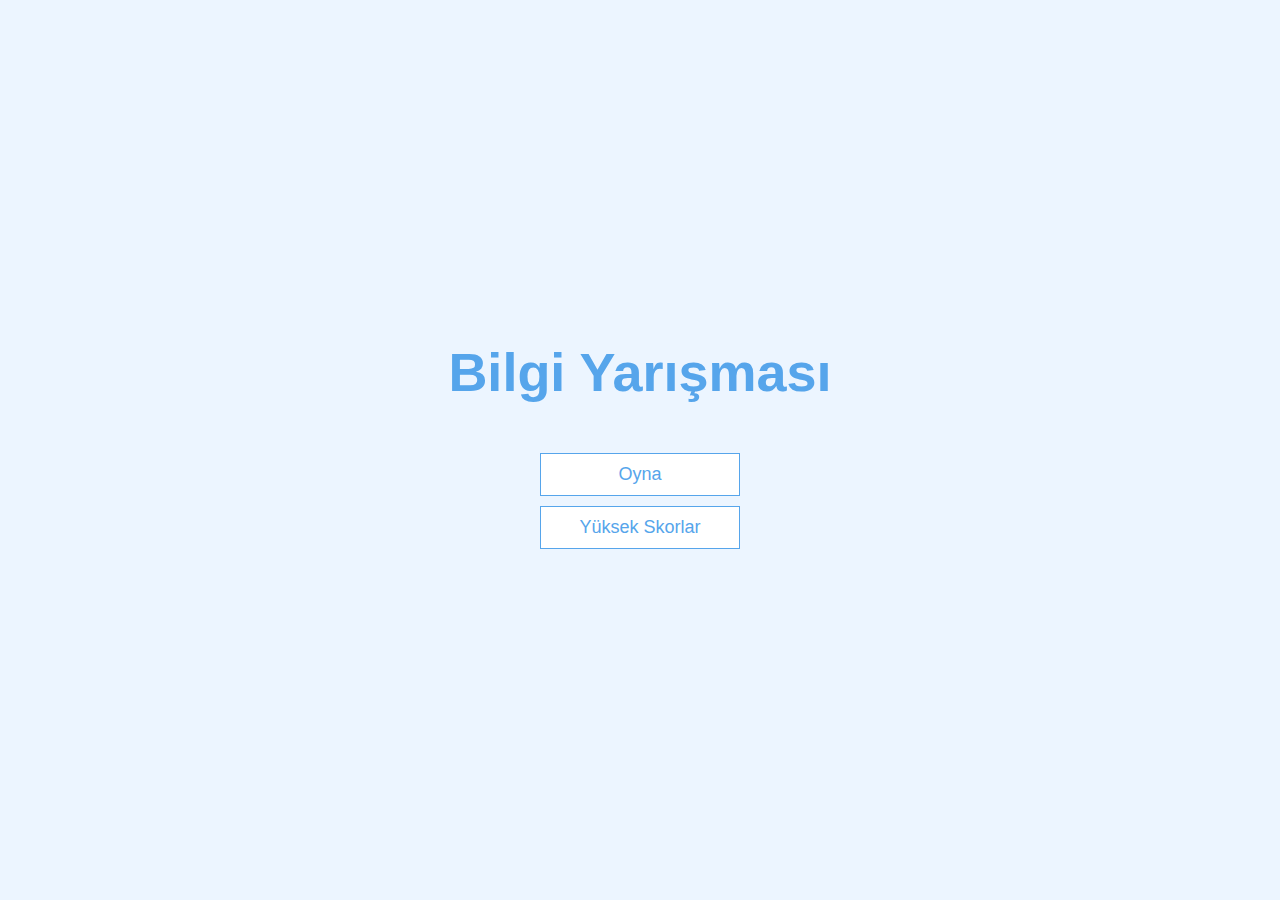
<file: BilgiYar-mas--main/Bilgi Yarismasi/index.html>
<!DOCTYPE html>
<html lang="tr">

<head>
    <meta charset="UTF-8">
    <meta http-equiv="X-UA-Compatible" content="IE=edge">
    <meta name="viewport" content="width=device-width, initial-scale=1.0">
    <title>Bilgi Yarışması</title>
    <link rel="stylesheet" href="app.css" />
</head>

<body>
    <div class="container">
        <div id="home" class="flex-center flex-column">
            <h1>Bilgi Yarışması</h1>    
            <a class="btn" href="/game.html">Oyna</a>
            <a class="btn" href="highScore.html">Yüksek Skorlar</a>
        </div>
    </div>    
</body>

</html>
</file>
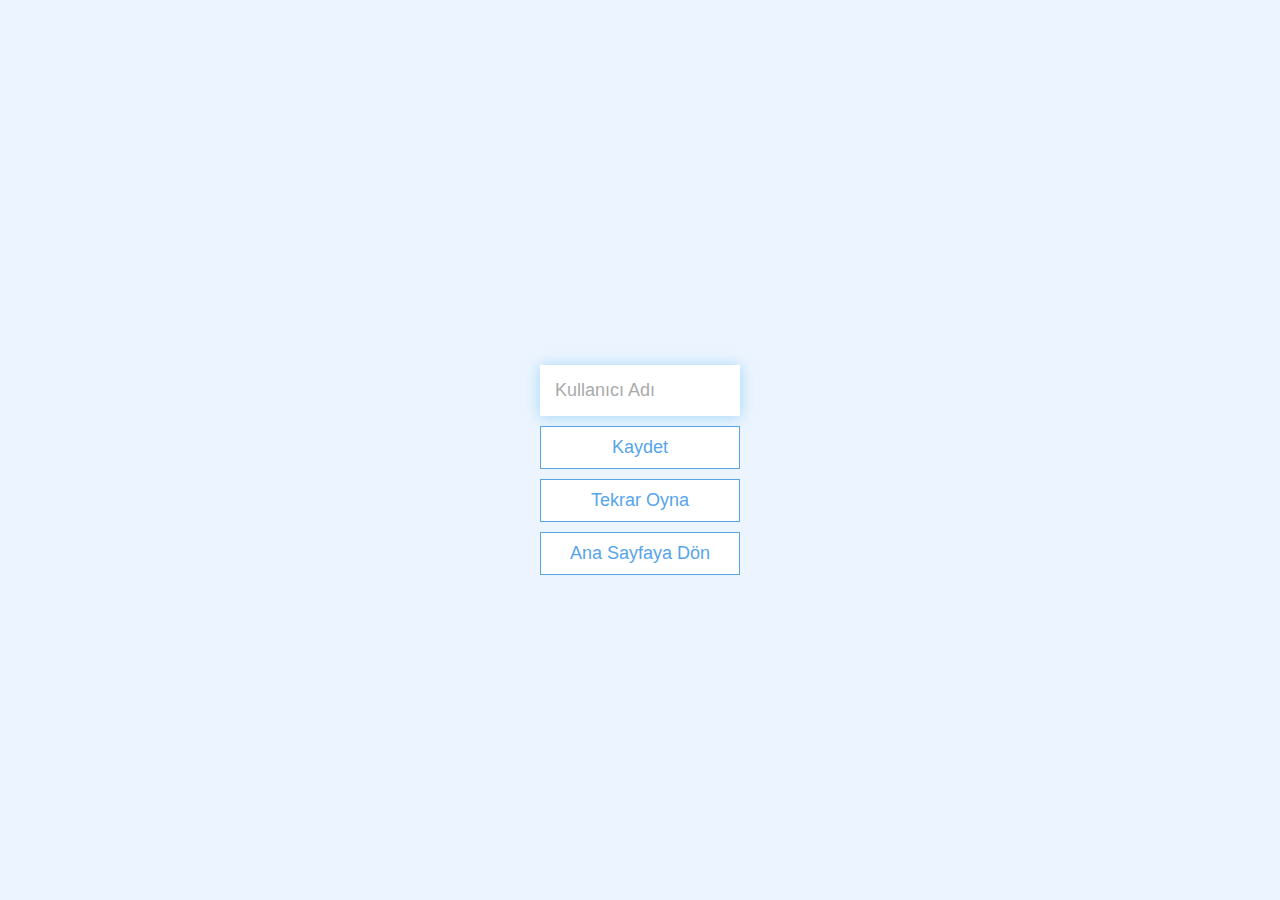
<file: BilgiYar-mas--main/Bilgi Yarismasi/end.html>
<!DOCTYPE html>
<html lang="en">

<head>
    <meta charset="UTF-8">
    <meta http-equiv="X-UA-Compatible" content="IE=edge">
    <meta name="viewport" content="width=device-width, initial-scale=1.0">
    <title>Tebrikler!</title>
    <link rel="stylesheet" href="app.css" />

</head>

<body>
    <div class="container">
        <div id="end" class="flex-center flex-column">
            <h1 id="finalScore"></h1>
            <form>
                <input type="text" name="usurname" id="usurname" placeholder="Kullanıcı Adı"/>
                <button type="submit" class="btn" id="saveScoreBtn" onclick="saveHighScore(event)" disabled>
                    Kaydet
                </button>
            </form>
            <a class="btn" href="/game.html">Tekrar Oyna</a>
            <a class="btn" href="/">Ana Sayfaya Dön</a>
        </div>
    </div>
    <script src="end.js"></script>
</body>

</html>
</file>
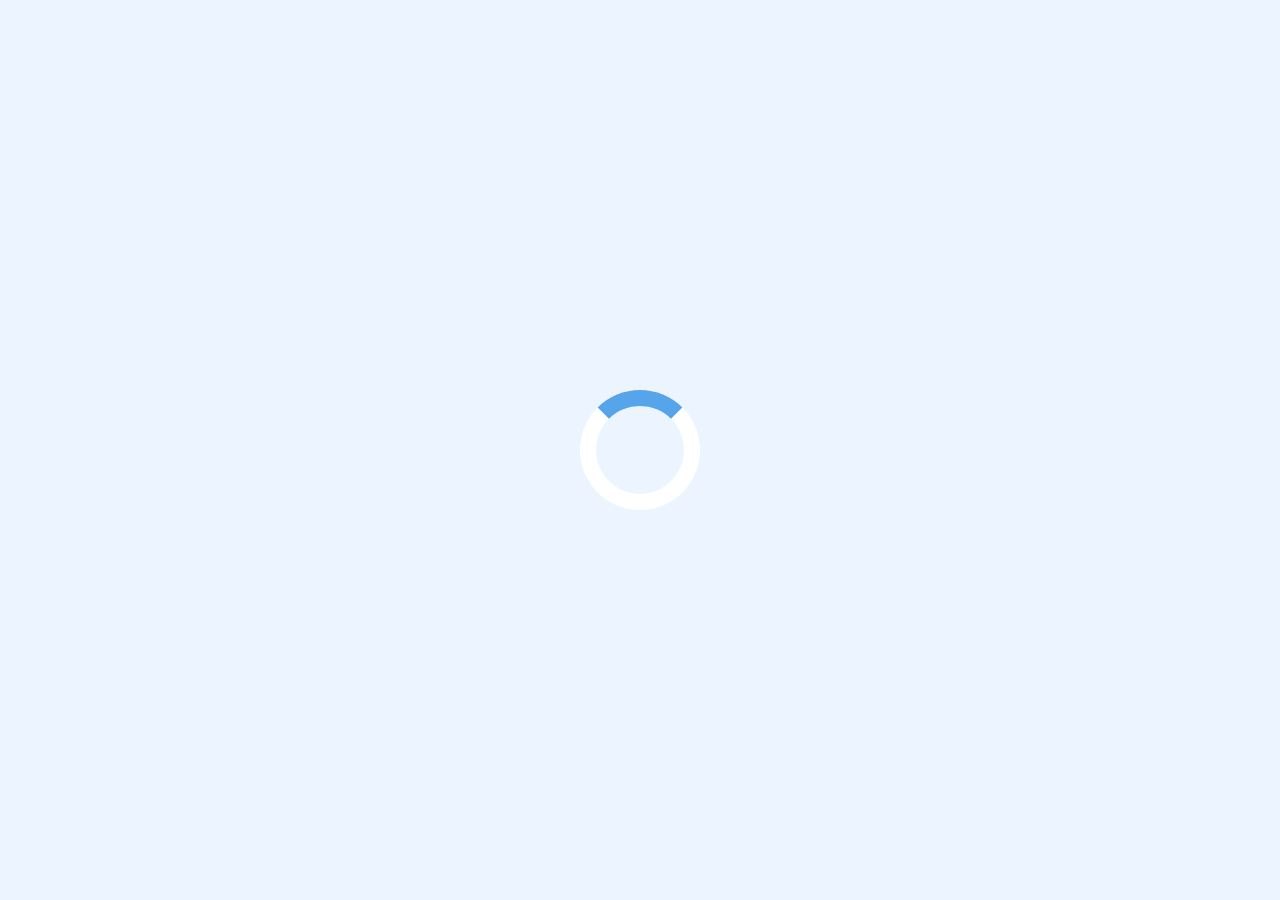
<file: BilgiYar-mas--main/Bilgi Yarismasi/game.html>
<!DOCTYPE html>
<html lang="tr">

<head>
    <meta charset="UTF-8">
    <meta http-equiv="X-UA-Compatible" content="IE=edge">
    <meta name="viewport" content="width=device-width, initial-scale=1.0">
    <title>Bilgi Yarışması - Oyna</title>
    <link rel="stylesheet" href="app.css" />
    <link rel="stylesheet" href="game.css" />
</head>

<body>
    <div class="container">
        <div id="loader"></div>
        <div id="game" class="justify-center flex-column hidden">
            <div id="hud">
                <div id="hud-item">
                    <p id="progressText" class="hud-prefix">
                        Soru
                    </p>
                    <div id="progressBar">
                        <div id="progressBarFull"></div>
                    </div>

                    <!-- <h1 class="hud-main-text" id="questionCounter"></h1> -->

                </div>
                <div id="hud-item">
                    <p class="hud-prefix">
                        Skor
                    </p>
                    <h1 class="hud-main-text" id="score">
                        0
                    </h1>
                </div>
            </div>
            <h2 id="question">Sorunun Cevabı Nedir?</h2>
            <div class="choice-container">
                <p class="choice-prefix">A</p>
                <p class="choice-text" data-number="1">Seçim 1</p>
            </div>
            <div class="choice-container">
                <p class="choice-prefix">B</p>
                <p class="choice-text" data-number="2">Seçim 2</p>
            </div>
            <div class="choice-container">
                <p class="choice-prefix">C</p>
                <p class="choice-text" data-number="3">Seçim 3</p>
            </div>
            <div class="choice-container">
                <p class="choice-prefix">D</p>
                <p class="choice-text" data-number="4">Seçim 4</p>


            </div>
        </div>
    </div>
    <script src="game.js"></script>
</body>

</html>
</file>
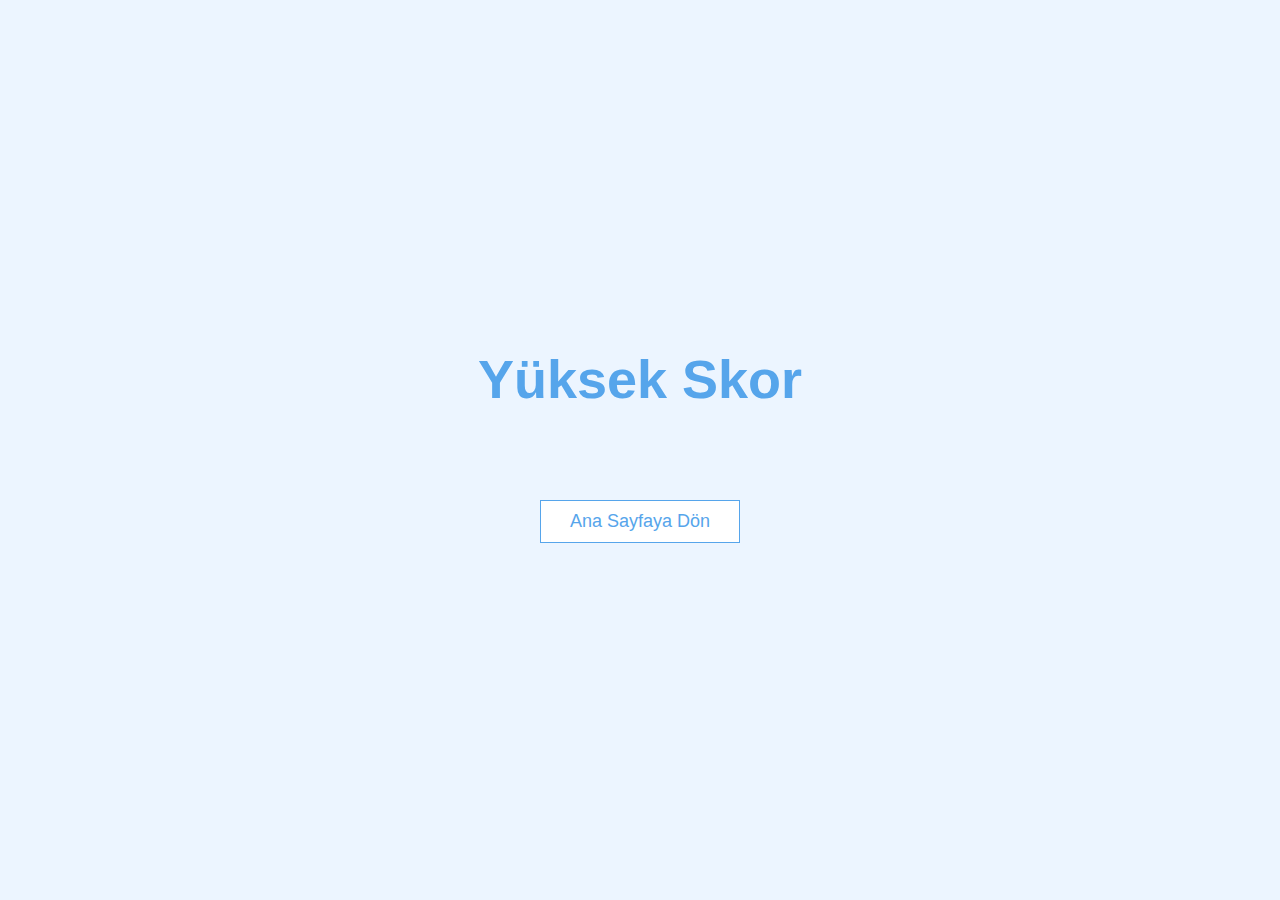
<file: BilgiYar-mas--main/Bilgi Yarismasi/highScore.html>
<!DOCTYPE html>
<html lang="en">
<head>
    <meta charset="UTF-8">
    <meta http-equiv="X-UA-Compatible" content="IE=edge">
    <meta name="viewport" content="width=device-width, initial-scale=1.0">
    <title>Yüksek Skor</title>
    <link rel="stylesheet" href="app.css">
    <link rel="stylesheet" href="highScore.css">
</head>
<body>
    <div class="container">
        <div id="highScores" class="flex-center flex-column">
            <h1 id="finalScore">Yüksek Skor</h1>
            <ul id="highScoreList"></ul>
            <a class="btn" href="/">Ana Sayfaya Dön</a>
        </div>
    </div>

    <script src="highScore.js"></script>
</body>
</html>
</file>
<file: BilgiYar-mas--main/Bilgi Yarismasi/app.css>
:root {
    background-color: #ecf5ff;
    font-size: 62.5%;
}

* { /* tüm tasarımı etkiler yıldız koyduğumuzda*/
    box-sizing: border-box;
    font-family: Arial, Helvetica, sans-serif;
    margin: 0;
    padding: 0;
    color: #333;
}

h1,
h2,
h3,
h4 {
    margin-bottom: 1rem;
}

h1 {
    font-size: 5.4rem;
    color: #56a5eb;
    margin-bottom: 5rem;
}

h1>span {
    font-size: 2.4rem;
    font-weight: 500;
}
h2{
    font-size: 4.2rem;
    margin-bottom: 4rem;
    font-weight: 700;
}
h3{
    font-size: 2.8rem;
    font-weight: 500;
}

.container{
    width: 100vw;
    height: 100vh;
    display: flex;
    justify-content: center;
    align-items: center;
    max-width: 80rem;
    margin: 0 auto;
    padding: 2rem;
}
.container > *{
    width: 100%;
}
.flex-column{
    display: flex;
    flex-direction: column;
}
.flex-center{
    justify-content: center;
    align-items: center;
}
.justify-center{
    justify-content: center;
}
.text-center{
    text-align: center;
}
.hidden {
    display: none;
}

.btn{
    font-size: 1.8rem;
    padding: 1rem 0;
    width: 20rem;
    align-items: center;
    text-align: center;
    border: 0.1rem solid #56a5eb;
    margin-bottom: 1rem;
    text-decoration: none;
    color: #56a5eb;
    background-color: white;
}
.btn:hover{
    cursor: pointer;
    box-shadow: 0 0.4rem 1.4rem 0 rgba(86, 185, 235, 0.5);
    transform: translateY(-0.1rem);
    transition: transform 150ms;
}
.btn[disabled]:hover{
    cursor: not-allowed;
    box-shadow: none;
    transform: none;
}

/*FORMS*/
form{
    width: 100%;
    display: flex;
    flex-direction: column;
    align-items: center;
}
input{
    margin-bottom: 1rem;
    width: 20rem;
    padding: 1.5rem;
    font-size: 1.8rem;
    border: none;
    box-shadow: 0 0.1rem 1.4rem 0 rgba(86, 185, 235, 0.5);
}
input::placeholder{
    color: #aaa;
}
</file>
<file: BilgiYar-mas--main/Bilgi Yarismasi/game.css>
.choice-container {
    display: flex;
    margin-bottom: 0.5rem;
    width: 100%;
    font-size: 1.8rem;
    border: 0.1rem solid rgb(86, 165, 235, 0.25);
    background-color: white;
}

.choice-container:hover {
    cursor: pointer;
    box-shadow: 0 0.4rem 1.4rem 0 rgba(86, 185, 235, 0.5);
    transform: translateY(-0.1rem);
    transition: transform 150ms;
}

.choice-prefix {
    padding: 1.5rem 2.5rem;
    background-color: #56a5eb;
    color: white;
}
.choice-text{
    padding: 1.5rem;
    width: 100%;
}
.correct{
    background-color: #27b44a;
}
.incorrect{
    background-color: #dc3545;
}
#hud{
    display: flex;
    justify-content: space-between;
}
.hud-prefix{
    text-align: center;
    font-size: 2rem;
}
.hud-main-text{
    text-align: center;
}
#progressBar{
    width: 20rem;
    height: 4rem;
    border: 0.3rem solid #56a5eb;
}
#progressBarFull{
    height: 3.4rem;
    background-color: #56a5eb;
    width: 0%;
}
/* LOADER */


#loader{
    border: 1.6rem solid white;
    border-radius: 50%;
    border-top: 1.6rem solid #56a5eb;
    width: 12rem;
    height: 12rem;
    animation: spin 2s linear infinite;
}
@keyframes spin{
    0%{
        transform: rotate(0deg);
    }
    100%{
        transform: rotate(360deg);
    }
}
</file>
<file: BilgiYar-mas--main/Bilgi Yarismasi/highScore.css>
#highScoreList{
    list-style: none;
    padding-left: 0;
    margin-bottom: 4rem;
}
.high-score{
    font-size: 2.8rem;
    margin-bottom: 0.5rem;
    background-color: rgb(57, 59, 153);
    color: wheat;
    border: 1px solid black;
    min-width: 150px;
    border-radius: 5px;
    padding-left: 5px;
}
.high-score:hover{
    transform: scale(1.025);
}
</file>
